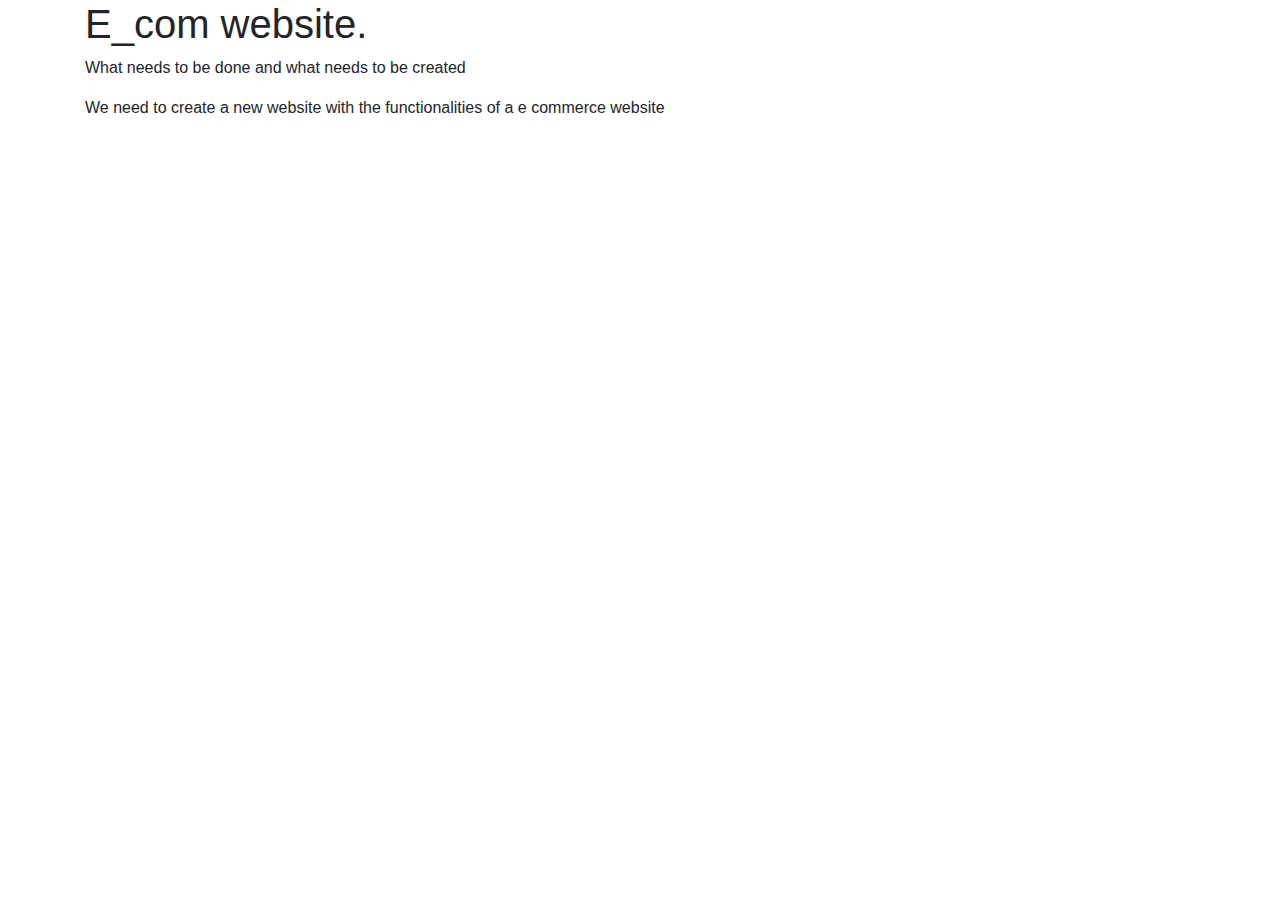
<file: index.html>
<!Doctype>
<html>

<head>
    <title>Cylabs New_Ecom </title>

    <!--Now adding some CDN links for bootstrap -->

    <!-- CSS only -->
    <link rel="stylesheet" href="https://stackpath.bootstrapcdn.com/bootstrap/4.5.2/css/bootstrap.min.css" integrity="sha384-JcKb8q3iqJ61gNV9KGb8thSsNjpSL0n8PARn9HuZOnIxN0hoP+VmmDGMN5t9UJ0Z" crossorigin="anonymous">

   
    <!--End of adding some CDN links for bootstrap -->

</head>

<body>
    <div class="container">
    <h1>E_com website.
    </h1>

    <p> What needs to be done and what needs to be created </p>
    <p> We need to create a new website with the functionalities of a e commerce website   </p>
    </div>
</body>
<!-- These are for bootstrap js files    -->
 <!-- JS, Popper.js, and jQuery -->
 <script src="https://code.jquery.com/jquery-3.5.1.slim.min.js" integrity="sha384-DfXdz2htPH0lsSSs5nCTpuj/zy4C+OGpamoFVy38MVBnE+IbbVYUew+OrCXaRkfj" crossorigin="anonymous"></script>
 <script src="https://cdn.jsdelivr.net/npm/popper.js@1.16.1/dist/umd/popper.min.js" integrity="sha384-9/reFTGAW83EW2RDu2S0VKaIzap3H66lZH81PoYlFhbGU+6BZp6G7niu735Sk7lN" crossorigin="anonymous"></script>
 <script src="https://stackpath.bootstrapcdn.com/bootstrap/4.5.2/js/bootstrap.min.js" integrity="sha384-B4gt1jrGC7Jh4AgTPSdUtOBvfO8shuf57BaghqFfPlYxofvL8/KUEfYiJOMMV+rV" crossorigin="anonymous"></script>
<!-- end for bootstrap  -->

</html>
</file>
